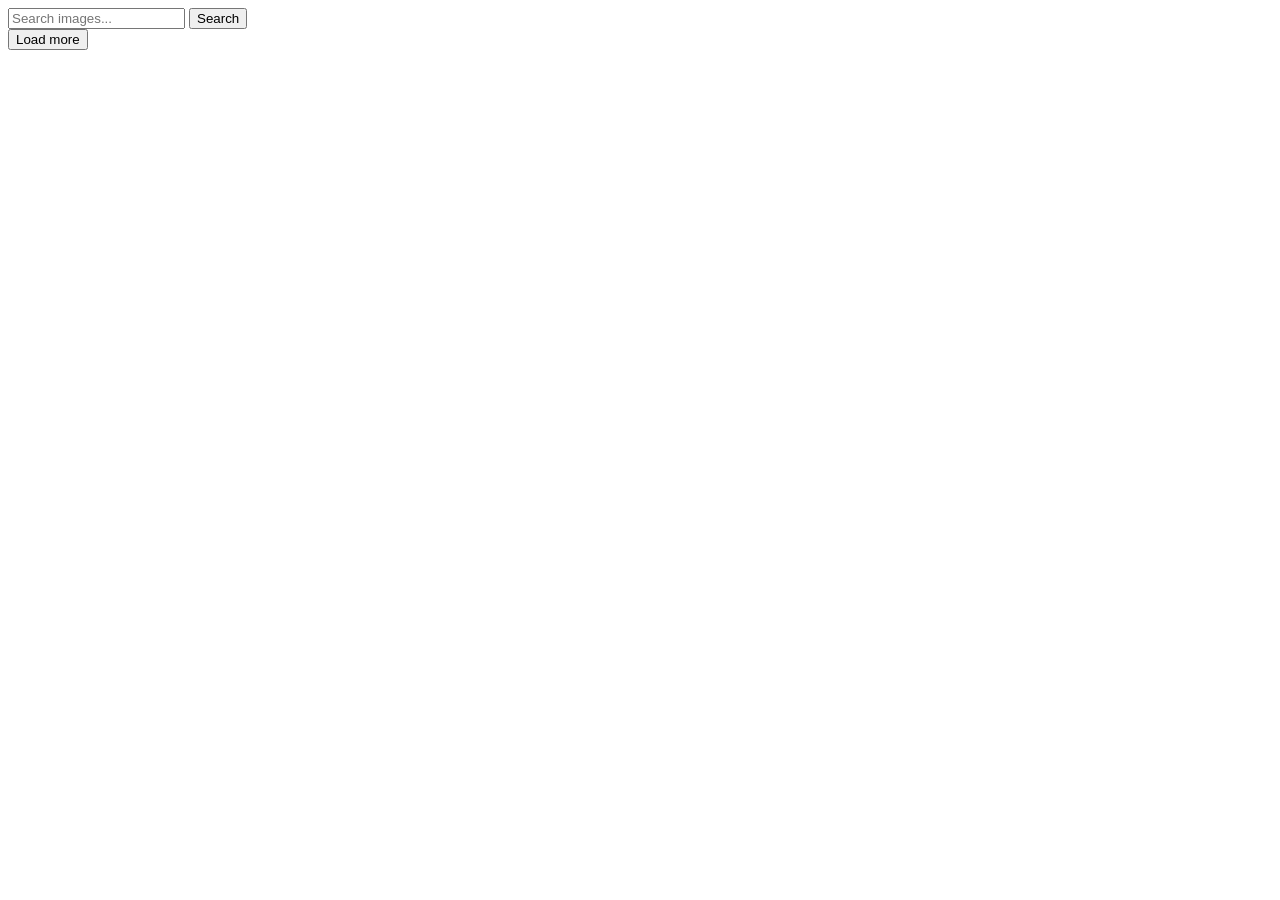
<file: index.html>
<!doctype html><html lang="en"><head><meta charset="UTF-8"><meta name="viewport" content="width=device-width,initial-scale=1"><meta http-equiv="X-UA-Compatible" content="ie=edge"><link href="https://fonts.googleapis.com/icon?family=Material+Icons" rel="stylesheet"><title>Image-finder</title><link href="main.0.aa9a3e83ddb94dbf5ec8.css" rel="stylesheet"></head><body><form class="search-form" id="search-form"><input name="query" autocomplete="off" placeholder="Search images..."> <button class="submit-btn" type="submit">Search</button></form><div class="gallery-block"></div><button class="load-more" type="button">Load more</button><script src="runtime.1ee16c2201d417984a0f.js"></script><script src="vendors.c43cd25d9f5c84f36f48.js"></script><script src="main.83b38b571aab12a6d6b7.js"></script></body></html>
</file>
<file: main.0.aa9a3e83ddb94dbf5ec8.css>
html{box-sizing:border-box}*,:after,:before{box-sizing:inherit}
</file>
